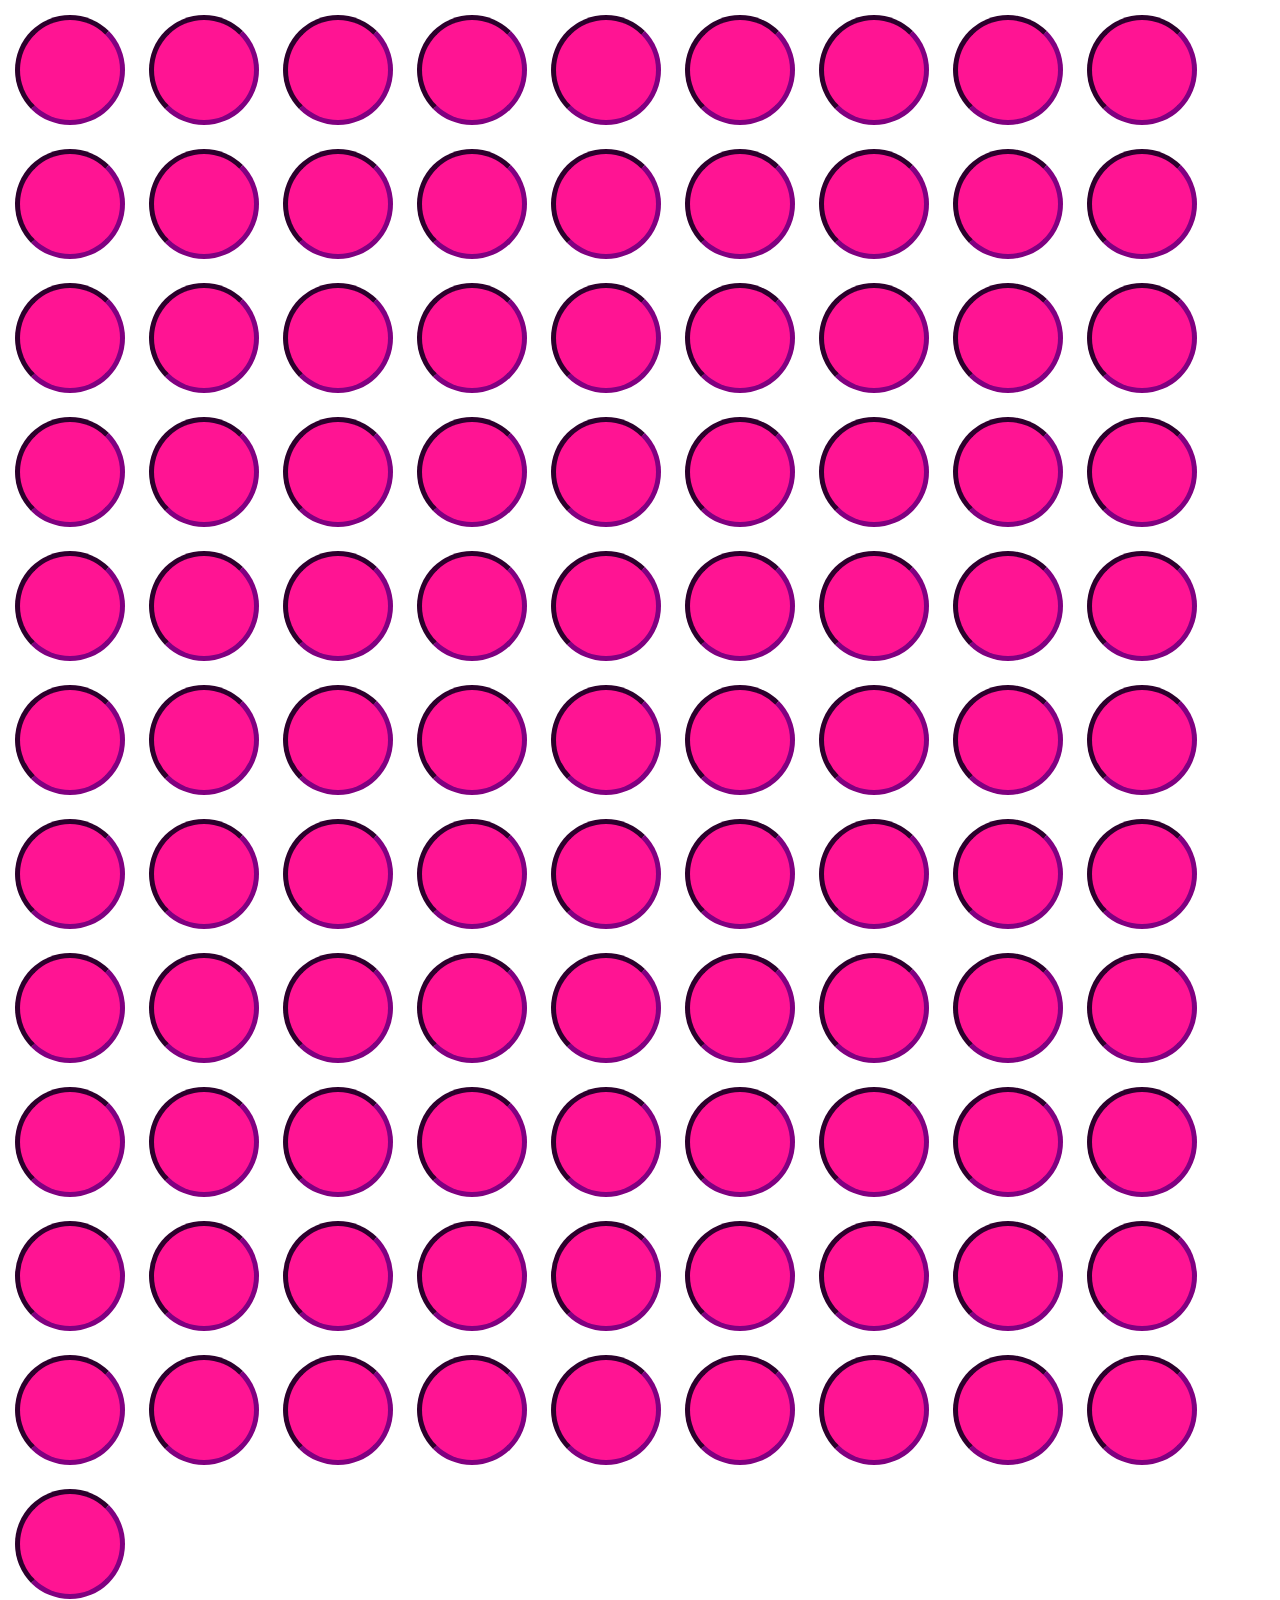
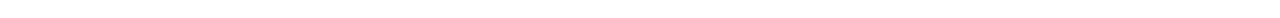
<file: index.html>
<!DOCTYPE html>
<html lang="en">
<head>
    <meta charset="UTF-8">
    <title>Title</title>
    <link rel="stylesheet" href="main.css">
</head>
<body>
<div></div>
<div></div>
<div></div>
<div></div>
<div></div>
<div></div>
<div></div>
<div></div>
<div></div>
<div></div>
<div></div>
<div></div>
<div></div>
<div></div>
<div></div>
<div></div>
<div></div>
<div></div>
<div></div>
<div></div>
<div></div>
<div></div>
<div></div>
<div></div>
<div></div>
<div></div>
<div></div>
<div></div>
<div></div>
<div></div>
<div></div>
<div></div>
<div></div>
<div></div>
<div></div>
<div></div>
<div></div>
<div></div>
<div></div>
<div></div>
<div></div>
<div></div>
<div></div>
<div></div>
<div></div>
<div></div>
<div></div>
<div></div>
<div></div>
<div></div>
<div></div>
<div></div>
<div></div>
<div></div>
<div></div>
<div></div>
<div></div>
<div></div>
<div></div>
<div></div>
<div></div>
<div></div>
<div></div>
<div></div>
<div></div>
<div></div>
<div></div>
<div></div>
<div></div>
<div></div>
<div></div>
<div></div>
<div></div>
<div></div>
<div></div>
<div></div>
<div></div>
<div></div>
<div></div>
<div></div>
<div></div>
<div></div>
<div></div>
<div></div>
<div></div>
<div></div>
<div></div>
<div></div>
<div></div>
<div></div>
<div></div>
<div></div>
<div></div>
<div></div>
<div></div>
<div></div>
<div></div>
<div></div>
<div></div>
<div></div>
</body>
</html>
</file>
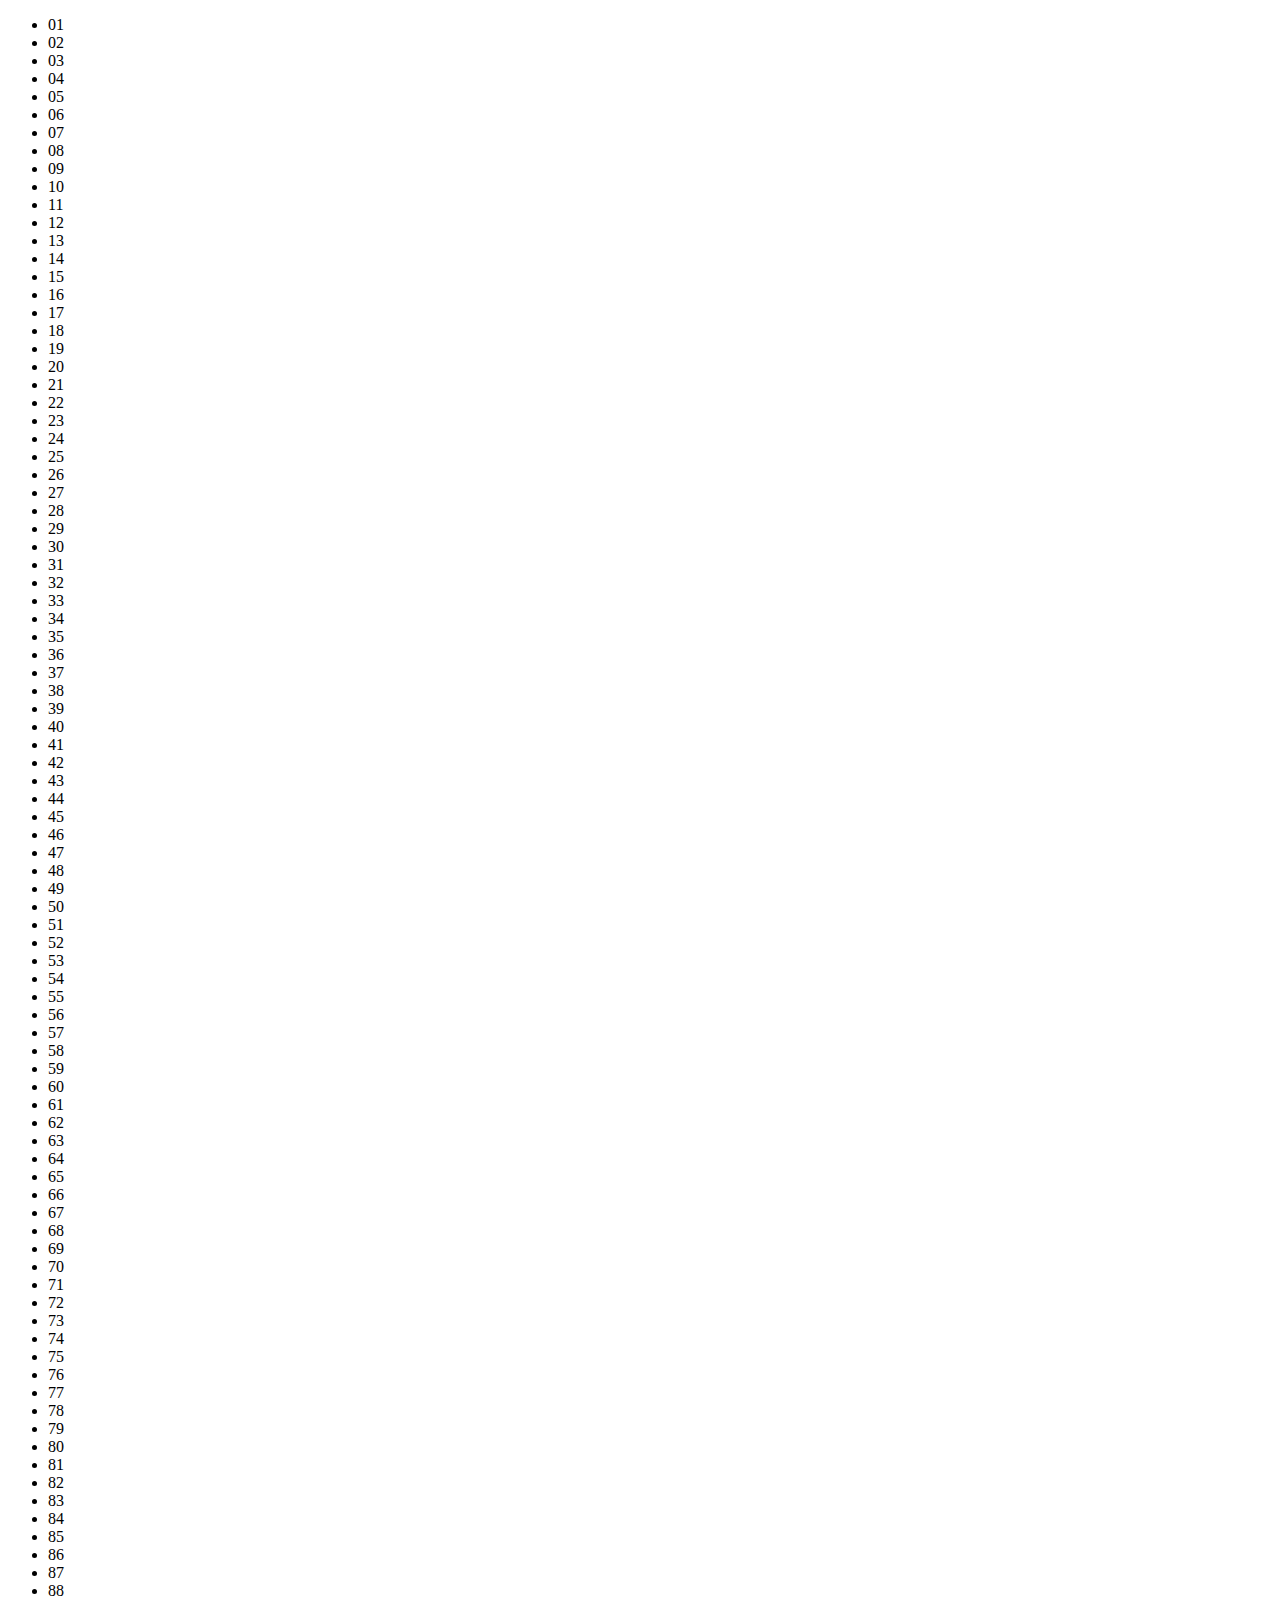
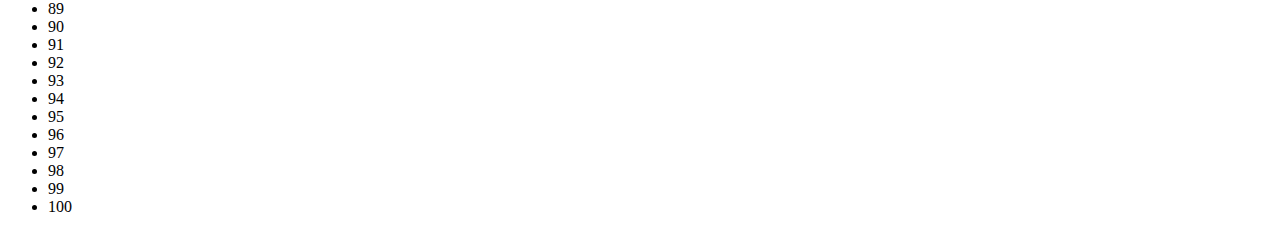
<file: 001-homework/02/index.html>
<!DOCTYPE html>
<html lang="en">
<head>
    <meta charset="UTF-8">
    <title>Title</title>
</head>
<body>
<div></div>
</main>

<ul>
    <li>01</li>
    <li>02</li>
    <li>03</li>
    <li>04</li>
    <li>05</li>
    <li>06</li>
    <li>07</li>
    <li>08</li>
    <li>09</li>
    <li>10</li>
    <li>11</li>
    <li>12</li>
    <li>13</li>
    <li>14</li>
    <li>15</li>
    <li>16</li>
    <li>17</li>
    <li>18</li>
    <li>19</li>
    <li>20</li>
    <li>21</li>
    <li>22</li>
    <li>23</li>
    <li>24</li>
    <li>25</li>
    <li>26</li>
    <li>27</li>
    <li>28</li>
    <li>29</li>
    <li>30</li>
    <li>31</li>
    <li>32</li>
    <li>33</li>
    <li>34</li>
    <li>35</li>
    <li>36</li>
    <li>37</li>
    <li>38</li>
    <li>39</li>
    <li>40</li>
    <li>41</li>
    <li>42</li>
    <li>43</li>
    <li>44</li>
    <li>45</li>
    <li>46</li>
    <li>47</li>
    <li>48</li>
    <li>49</li>
    <li>50</li>
    <li>51</li>
    <li>52</li>
    <li>53</li>
    <li>54</li>
    <li>55</li>
    <li>56</li>
    <li>57</li>
    <li>58</li>
    <li>59</li>
    <li>60</li>
    <li>61</li>
    <li>62</li>
    <li>63</li>
    <li>64</li>
    <li>65</li>
    <li>66</li>
    <li>67</li>
    <li>68</li>
    <li>69</li>
    <li>70</li>
    <li>71</li>
    <li>72</li>
    <li>73</li>
    <li>74</li>
    <li>75</li>
    <li>76</li>
    <li>77</li>
    <li>78</li>
    <li>79</li>
    <li>80</li>
    <li>81</li>
    <li>82</li>
    <li>83</li>
    <li>84</li>
    <li>85</li>
    <li>86</li>
    <li>87</li>
    <li>88</li>
    <li>89</li>
    <li>90</li>
    <li>91</li>
    <li>92</li>
    <li>93</li>
    <li>94</li>
    <li>95</li>
    <li>96</li>
    <li>97</li>
    <li>98</li>
    <li>99</li>
    <li>100</li>
</ul>
</body>
</html>
</file>
<file: main.css>
html, body, div{
    padding: 0;
    border: 0;
    margin: 0;

}

body {
    margin: 5px;
}

div{
    width: 100px;
    height: 100px;
    margin: 10px;
    display: inline-block;
    border: 5px inset purple;
    border-radius: 50%;
    background-color: deeppink;
}
</file>
